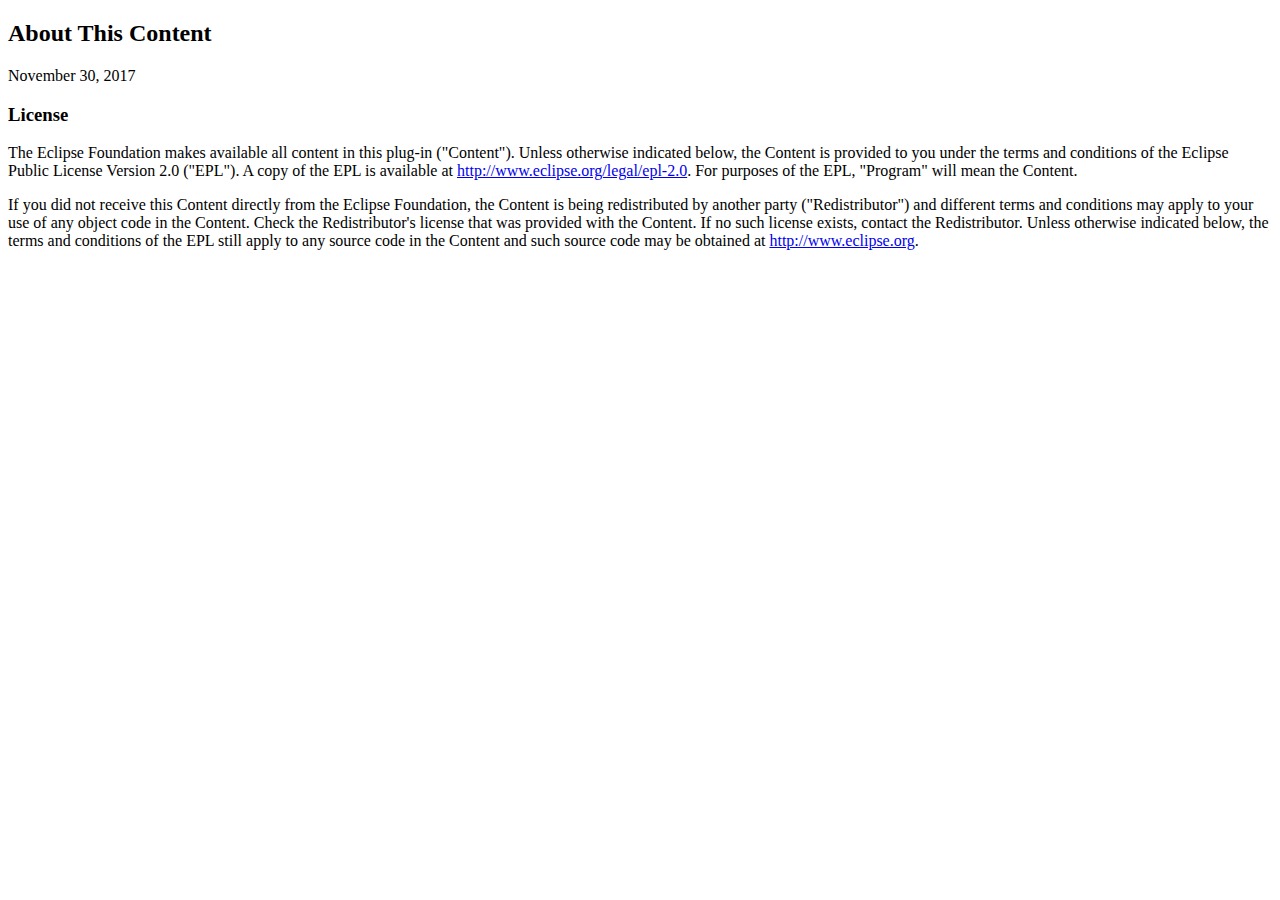
<file: Font/org.eclipse.epp.package.jee_4.21.0.20210910-1200/about.html>
<!DOCTYPE html PUBLIC "-//W3C//DTD XHTML 1.0 Strict//EN"
    "http://www.w3.org/TR/xhtml1/DTD/xhtml1-strict.dtd">
<html xmlns="http://www.w3.org/1999/xhtml">
<head>
<meta http-equiv="Content-Type" content="text/html; charset=ISO-8859-1"/>
<title>About</title>
</head>
<body lang="EN-US">
	<h2>About This Content</h2>

	<p>November 30, 2017</p>
	<h3>License</h3>

	<p>
		The Eclipse Foundation makes available all content in this plug-in
		(&quot;Content&quot;). Unless otherwise indicated below, the Content
		is provided to you under the terms and conditions of the Eclipse
		Public License Version 2.0 (&quot;EPL&quot;). A copy of the EPL is
		available at <a href="http://www.eclipse.org/legal/epl-2.0">http://www.eclipse.org/legal/epl-2.0</a>.
		For purposes of the EPL, &quot;Program&quot; will mean the Content.
	</p>

	<p>
		If you did not receive this Content directly from the Eclipse
		Foundation, the Content is being redistributed by another party
		(&quot;Redistributor&quot;) and different terms and conditions may
		apply to your use of any object code in the Content. Check the
		Redistributor's license that was provided with the Content. If no such
		license exists, contact the Redistributor. Unless otherwise indicated
		below, the terms and conditions of the EPL still apply to any source
		code in the Content and such source code may be obtained at <a
			href="http://www.eclipse.org/">http://www.eclipse.org</a>.
	</p>

</body>
</html>
</file>
